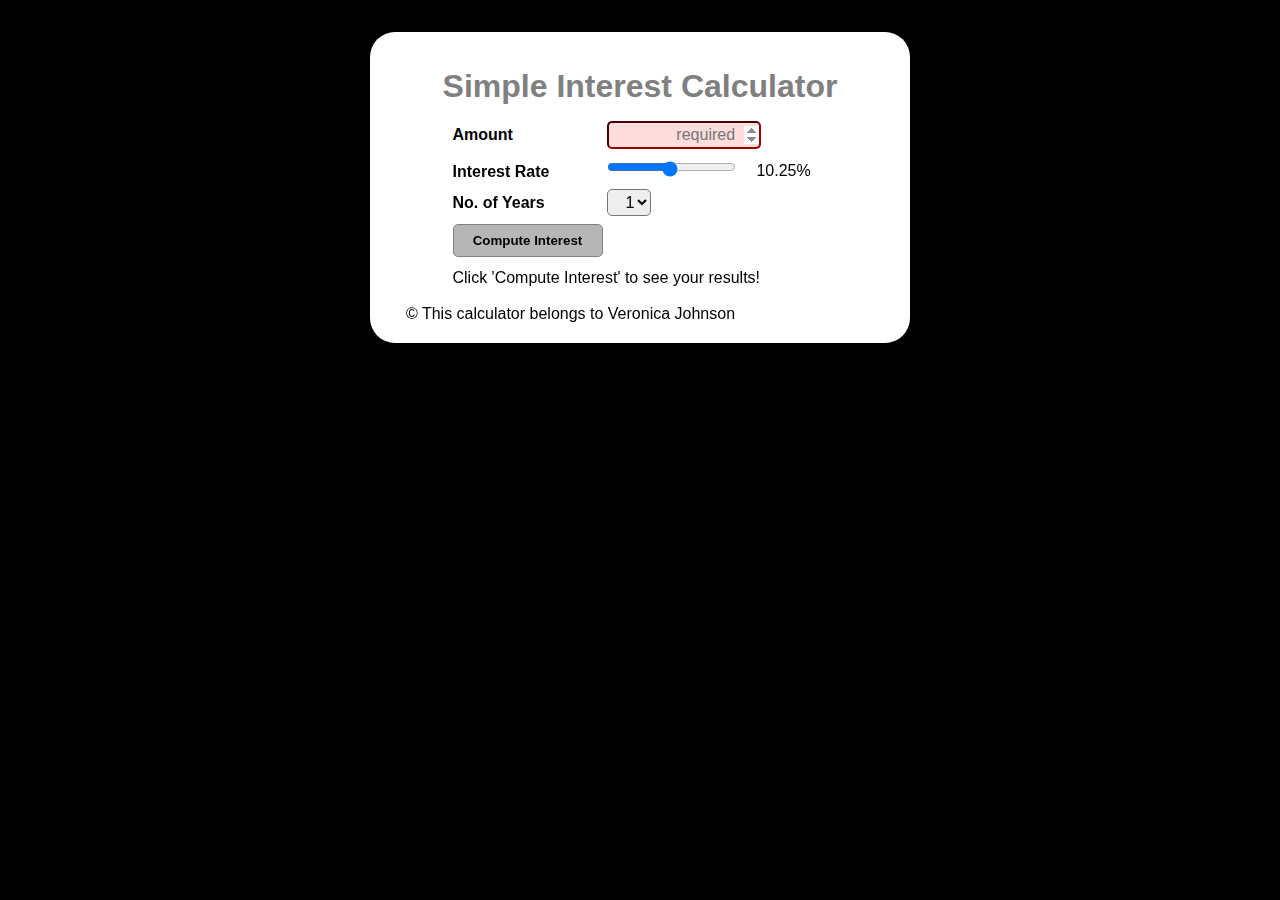
<file: index.html>
<!DOCTYPE html>
<html lang="en">
    <head>
    <meta charset="UTF-8">
    <title>Web App - Simple Interest Calculator</title>
    <script defer src="main.js">
    </script>
    <link rel="stylesheet" href="style.css">
    </head>
    <body>
      <div class="maindiv">
        <h1>Simple Interest Calculator</h1>
        <form action="_self" method="post" name="form" id="form" onsubmit="return validation()">
          <fieldset id="formGroup1">
            <legend>
              Simple Interest Calculator
            </legend>
            <div class="formField">
              <label 
              for="amount">
                Amount
              </label> 
              <input 
                type="number" 
                name="principal"  
                id="principal" 
                class="resultStr"  
                min="1" 
                max="1000000000" 
                step="1" 
                placeholder="required  " 
                required autofocus>
              </span>  
            </div>
        
            <!--Must use oninput instead of onchange here because onchange won't trigger the slider's value changes in the Chrome Browser-->
            
            <div class="formField">
                <label for="interestRate">
                  Interest Rate
                </label>  
                <input 
                  type="range" 
                  name="rate" 
                  id="rate" 
                  class="resultStr" 
                  min="1" 
                  max="20" 
                  step="0.25" 
                  value="10.25" 
                  oninput="updateRate(this.value)">
                <span id="rate_val">
                  10.25%
                </span>
            </div>  

            <div class="formField">
              <label for="years">
                  No. of Years
              </label> 
                <select name="years"  id="years" class="resultStr">
                  <option value="1">1</option>
                  <option value="2">2</option>
                  <option value="3">3</option>
                  <option value="4">4</option>
                  <option value="5">5</option>
                  <option value="6">6</option>
                  <option value="7">7</option>
                  <option value="8">8</option>
                  <option value="9">9</option>
                  <option value="10">10</option>
                </select>
            </div>
            <div 
              id="invisible" 
              class="formField">
                <label for="interest">
                  Interest: 
                </label>
                <span 
                  name="interest" 
                  id="interest" 
                  class="resultStr" 
                  onchange="compute(interest)">
                  $0
                </span>
            </div>

            <div>
              <label 
                for="compute">
                  <button 
                    type="button" 
                    name="submitBtn"  
                    id="btn"> 
                      Compute Interest 
                  </button>
              </label>
              <span 
                name="result"  
                id="result" 
                class="formField displayResult">
                  Click 'Compute Interest' to see your results!
              </span>
            </div>
          </fieldset>
        </form>
        <footer>
          &#169; 
          This calculator belongs to Veronica Johnson
        </footer>
      </div>
    </body>
</html>
</file>
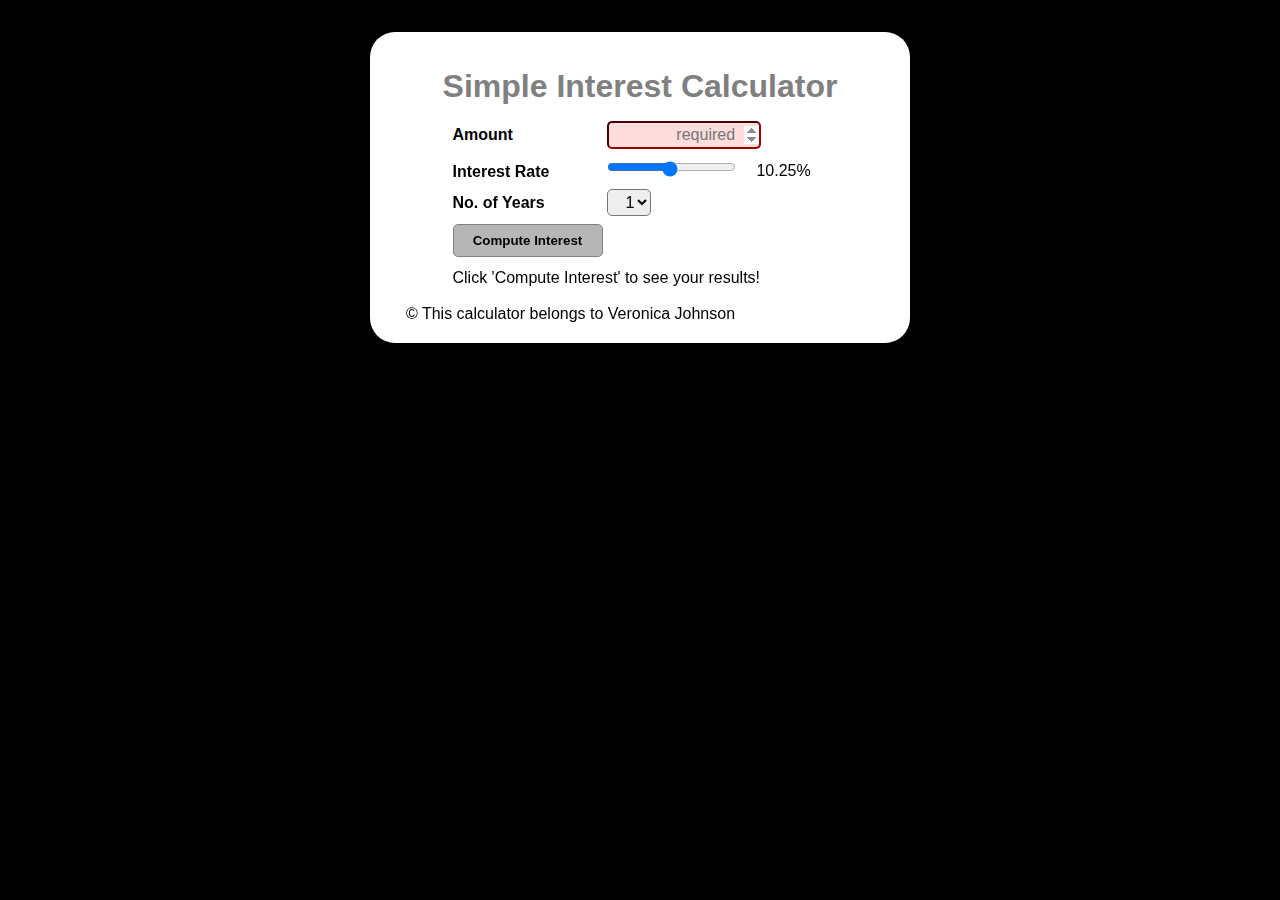
<file: TEST_simple_interest_calc.html>
<!DOCTYPE html>
<html lang="en">
    <head>
    <meta charset="UTF-8">
    <title>Web App - Simple Interest Calculator</title>
    <script defer src="main.js">
    </script>
    <link rel="stylesheet" href="style.css">
    </head>
    <body>
      <div class="maindiv">
        <h1>Simple Interest Calculator</h1>
        <form action="_self" method="post" name="form" id="form" onsubmit="return validation()">
          <fieldset id="formGroup1">
            <legend>
              Simple Interest Calculator
            </legend>
            <div class="formField">
              <label 
              for="amount">
                Amount
              </label> 
              <input type="number" 
                name="principal"  
                id="principal" 
                class="resultStr"  
                min="1" 
                max="1000000000" 
                step="1" 
                placeholder="required  " 
                required>
              <!-- <span class="error" aria-live="polite"> -->
              </span>  
            </div>
        
            <!--Must use oninput instead of onchange here because onchange won't trigger the slider's value changes in the Chrome Browser-->
            
            <div class="formField">
                <label for="interestRate">
                  Interest Rate
                </label>  
                <input 
                  type="range" 
                  name="rate" 
                  id="rate" 
                  class="resultStr" 
                  min="1" 
                  max="20" 
                  step="0.25" 
                  value="10.25" 
                  oninput="updateRate(this.value)">
                <span id="rate_val">
                  10.25%
                </span>
            </div>  

            <div class="formField">
              <label for="years">No. of Years</label> 
                <select name="years"  id="years" class="resultStr">
                  <option value="1">1</option>
                  <option value="2">2</option>
                  <option value="3">3</option>
                  <option value="4">4</option>
                  <option value="5">5</option>
                  <option value="6">6</option>
                  <option value="7">7</option>
                  <option value="8">8</option>
                  <option value="9">9</option>
                  <option value="10">10</option>
                </select>
            </div>
            <div 
              id="invisible" 
              class="formField">
                <label for="interest">
                  Interest: 
                </label>
                <span 
                  name="interest" 
                  id="interest" 
                  class="resultStr" 
                  onchange="compute(interest)">
                  $0
                </span>
            </div>

            <div>
              <label 
                for="compute">
                  <button 
                    type="button" 
                    name="submitBtn"  
                    id="btn"> 
                      Compute Interest 
                  </button>
              </label>
              <span 
                name="result"  
                id="result" 
                class="formField displayResult">
                  Click 'Compute Interest' to see your results!
              </span>
            </div>
          </fieldset>
        </form>
        <footer>
          &#169; 
          This calculator belongs to Veronica Johnson
        </footer>
      </div>
    </body>
</html>
</file>
<file: style.css>
/*---------------reset-------------------*/
html {
    box-sizing: border-box;
    margin: 0;
    padding: 0;
}

/*---------------ELEMENTS--in alphabetical order-----------------*/

body {
    background-color:black; 
    font-family: Arial, Helvetica, sans-serif; 
    color: white;
}

fieldset {
    display: flex;
    flex-direction: column; 
    width: 75%;
    margin: 0 auto;
    padding-top: 0;
    border: none;
}

footer {
    display: block;
    margin: 0 auto;
    padding: 0.5rem 0 0 1rem;
        
} 
    
h1{
    width: 100%;
    color:grey;
    font-family: Verdana, Geneva, Tahoma, sans-serif;
    text-align: center;
    margin: 1rem auto;
}

label {
    display: inline-block;
    width: 40%;
    margin: 0;
    padding: 0;
    font-weight: 600;
    
    border: px solid green;
}

legend {
    visibility: hidden;
    margin: -200%;
}

mark {
    background-color: yellow;
    color: black;
}

/* #interest span {
    display: inline-block;
    width: 15%;
    margin: 0;
    padding-left: 0.5rem ;
    text-align: start;
    
    border: px solid purple;
} */


/*-----------------------IDs---in alphabetical order------------------------------*/

#btn {
    display: inline-block;
    width: 100%;
    margin: 0.5rem 0;
    padding: 0.5rem 0;
    border-radius: 5px;
    border: 1px solid gray;
    background-color: rgb(183, 182, 182);
    font-weight: 600;
}

/* #interest {
    display: inline-block;
    width: 15ch;
    margin-top: 0.5rem;
    text-align: end;
    padding: 0 0.5rem;
    
} */

#invisible {
    display: none;
}

#principal, #rate, #years{
    display: inline-block;
    padding: 0.2rem 0;
    margin: 0.5rem 1rem 0 auto;
    text-align: end;
    font-size: medium;
    border-radius: 5px;
    
    border: px solid blue;
}

#principal {
    width: 40%;
    margin: 0;
    padding: 0 0.5rem 0 auto;
    
    border: px solid orange;
}

#rate {
    padding-bottom: 0;
}

#result {
    display: inline-block;
    width: 100%;
    height: 0;
    margin-top: 0;
    padding: 0.25rem 0;
    
    border: px solid yellow;
    
}

#years {
    width: 5ch;
}

/*-----------------------CLASSES---in alphabetical order------------------------------*/

.formField {
    margin: 0;
    padding: 0;
    
    border: px solid red;
}

.maindiv {
    background-color: white;
    color: black;
    width: 500px; /* 500px matches the image; 300 px does not */
    height: 50%;
    padding: 20px;
    border-radius: 25px;
    margin: 2rem auto;
}

.resultStr{
    width: fit-content;
    padding: 0;
    margin: 0;
}

/*-----------------------FORM validation------------------------------*/

/*  This code sourced from MDN web docs:
    https://developer.mozilla.org/en-US/docs/Learn/Forms/Form_validation
*/
/* This is our style for the invalid fields */
 input:invalid {
    border-color: #900;
    background-color: #fdd;
  }
  
  input:focus:invalid {
    outline: none;
  }
  
  /* This is the style of our error messages */
  .error {
    width: 100%;
    padding: 0;
  
    font-size: 80%;
    color: white;
    background-color: #900;
    border-radius: 0 0 5px 5px;
  
    box-sizing: border-box;
  }
  
  .error.active {
    padding: 0.3em;
  }
  
  input:valid {
    background: #fff;
    border-color: black;
  }
</file>
